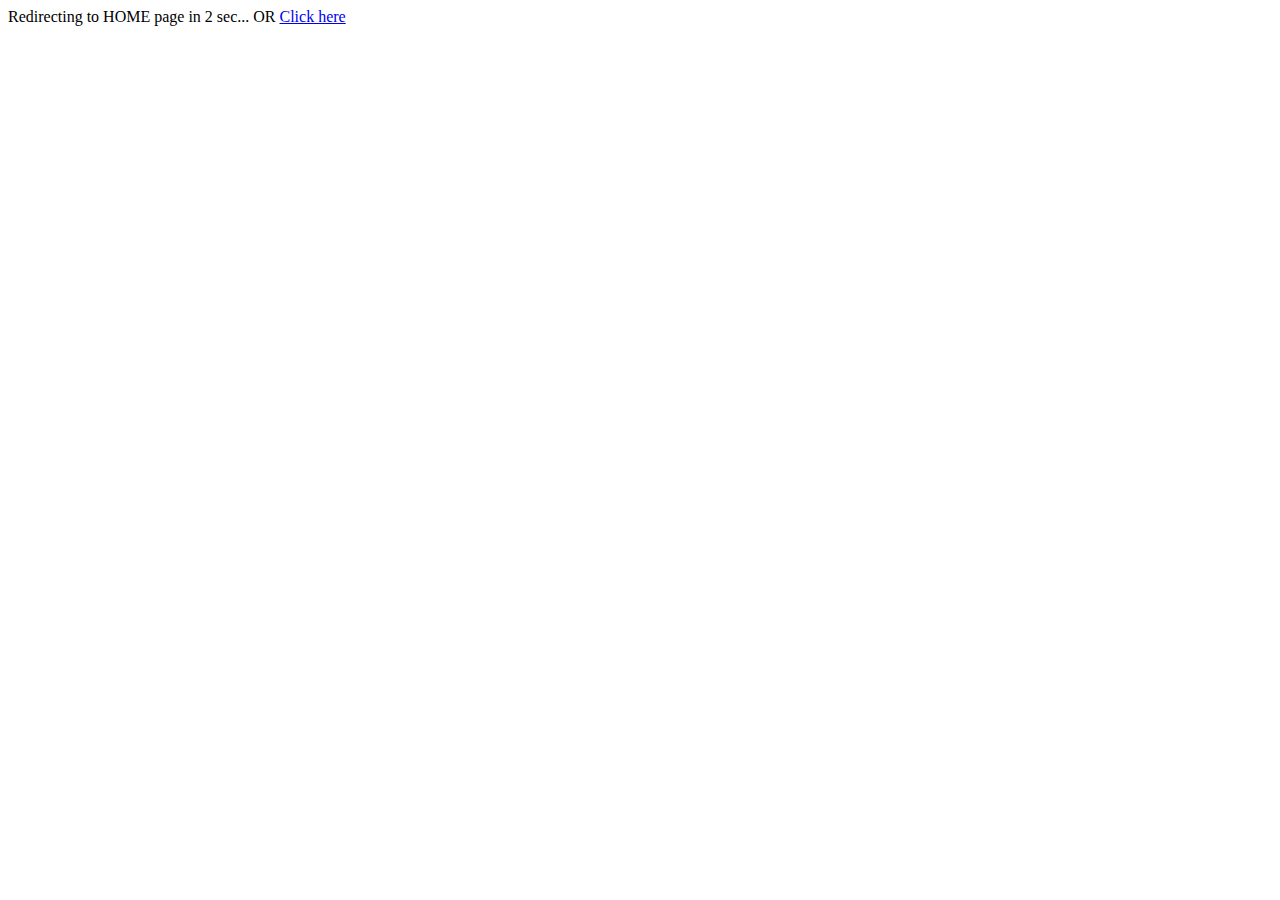
<file: index.html>
<!DOCTYPE html>
<html>
   <head>
      <title>Art Of Burgers</title>
      <meta http-equiv = "refresh" content = "3; url = HOME.html" />
	<meta charset="utf-8">
	<meta name="viewport" content="width=device-width, initial-scale=1.0">
	<link href="https://img.icons8.com/plasticine/2x/hamburger.png" rel="icon" type="image/x-icon" />
   </head>
   <body>
      <span>Redirecting to HOME page in 2 sec... OR <a href="HOME.html">Click here</a></span>
	<!--This was done due to the main file name was HOME and not index and had many internal linkings so instead of changing all links i made a index file with redirecting link-->
   </body>
</html>
</file>
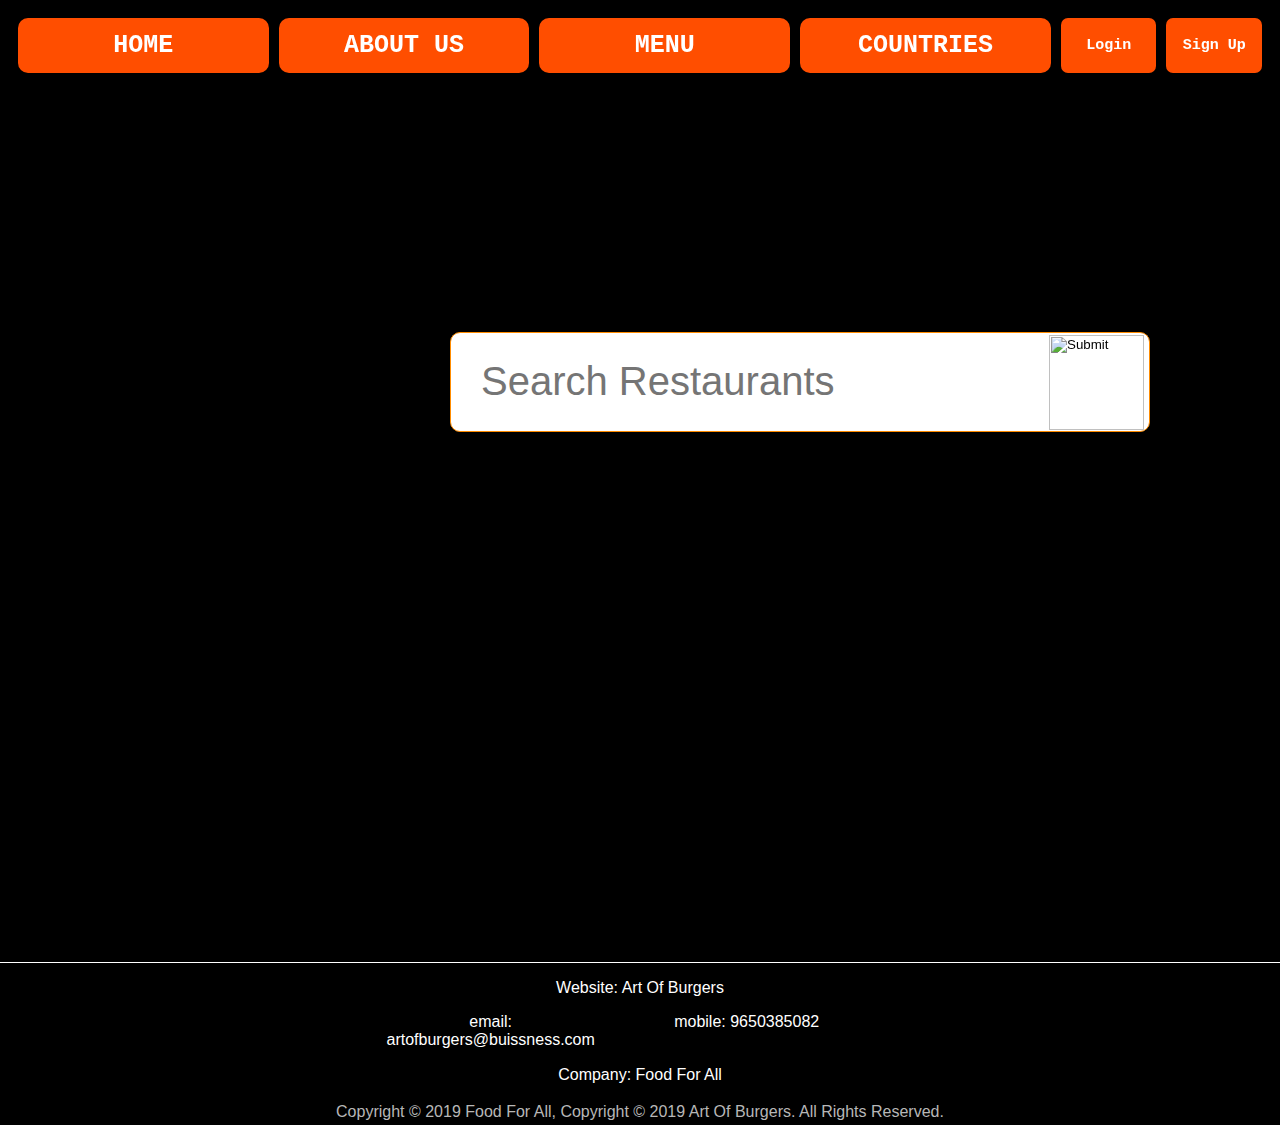
<file: HOME.html>
<!DOCTYPE html>
<html>
<head>
	<meta charset="utf-8">
	<meta name="viewport" content="width=device-width, initial-scale=1.0">
	<title>Art Of Burgers</title>
	<link rel="stylesheet" type="text/css" href="stylesheet.css">
	<link href="https://img.icons8.com/plasticine/2x/hamburger.png" rel="icon" type="image/x-icon" />
	
</head>

<body class="body-c"> <div style="height: 100%">
	<table border="0" class="table1" style="width:100%">
		<tr>
			<td class="tr1" onclick="document.location='#'">HOME</td>
			<td class="tr1" onclick="document.location='#ft'">ABOUT US</td>
			<td class="tr1" onclick="document.location='MENU.html'">MENU</td>
			<td class="tr1" onclick="document.location='COUNTRIES.html'">COUNTRIES</td>
			<td class="login" onclick="document.location='Login.html'">Login</td>
			<td class="login" onclick="document.location='SignUp.html'">Sign Up</td>		
		</tr>
	</table>
<div style="text-align:center; padding-top:0px" class="divForm">
<form method="get">
<input type="text" placeholder="Search Restaurants" class="searchbar">
<input type="image" src="https://www.iconsdb.com/icons/preview/white/search-3-xxl.png" height="95px" width="95px" class="img1">
<!--<img class="img1" name="srch" src="https://icon-library.net/images/search-icon-png/search-icon-png-18.jpg" height="95px" width="95px">-->
</form>
</div>
<div class="footer" id="ft">
	<div style="text-align: center; position: relative; top:10%; display: block">Website: Art Of Burgers</div>
	<div style="text-align: center; position: relative; top:20%; display:flex; width: 40%; justify-content: space-between;margin: 0 auto;">
		<div style="width: 50%;">email: <a href="mailto:artofburgers@buissness.com" style="color: white; text-decoration: none; cursor: pointer;">artofburgers@buissness.com</a></div>
		<div style="width: 70%;">mobile: <a href="tel:9650385082" style="color: white; text-decoration: none; cursor: pointer;">9650385082</a></div>
	</div>
	<div style="text-align: center; position: relative; top:30%; display:block;">Company: Food For All</div>
	<div style="text-align: center; position: relative; top:42%; display:block; color: #b7b7b7">Copyright © 2019 Food For All, Copyright © 2019 Art Of Burgers. All Rights Reserved.</div>	
</div>
</div> </body>
</html>

<script></script>
</file>
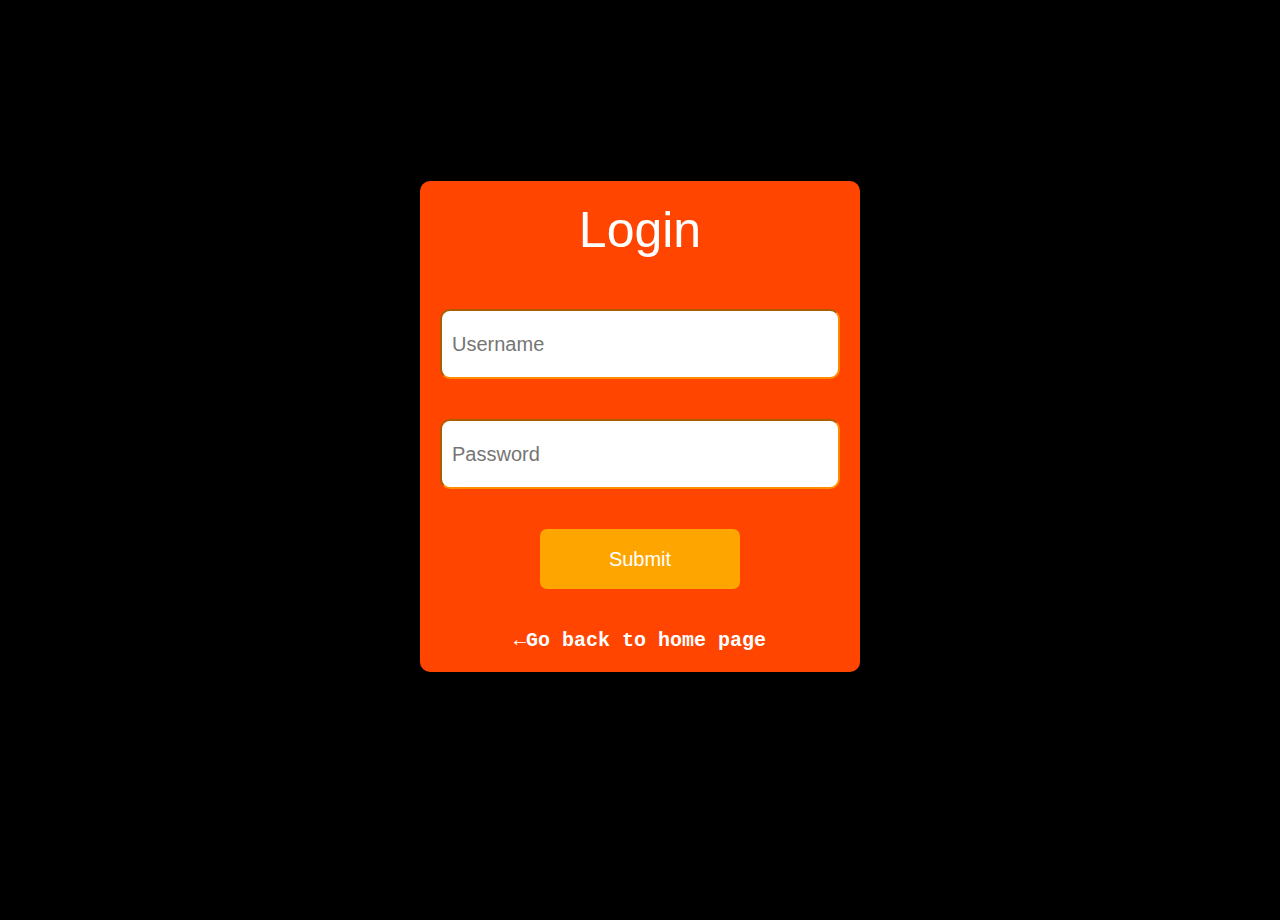
<file: Login.html>
<!DOCTYPE html>
<html lang="">
<head class="html-sp">
				<meta charset="utf-8">
				<meta name="viewport" content="width=device-width, initial-scale=1.0">
				<title>Login</title>
</head>

<body style="overflow: hidden;background-image: url('https://image.freepik.com/free-photo/close-up-burger-with-black-background_23-2148234990.jpg'); 				background-size: cover; background-repeat: no-repeat; background-color: black; height: 100%;">

<div class="container">
	<div style="display: inline-block; margin: 0 auto; padding: 10px; height: 100%;">
		<form style="background-color: #ff4500; border-radius: 10px; position: relative; top: 17vh" method="" action="HOME.html">
			<p style="color: white; padding: 20px; font-family: sans-serif; font-size: 50px; margin: 10px;">Login</p>
			<input class="log-detail" type="text" placeholder="Username" autocomplete="name" required><br>
			<input class="log-detail" type="number" placeholder="Password" autocomplete="new-password" required> <br>
			<input type="submit" placeholder="Log In" onclick="document.location='HOME.html'">
			<p style="font-weight: bold; color:white; font-family: monospace; font-size: 20px; padding-bottom: 20px; outline: none;"><a href="HOME.html" style=" text-decoration: none; color: white;">&#x2190Go back to home page</a></p>
		</form>
	</div>
</div>
	
</body>
</html>
<link rel="stylesheet" href="stylesheet.css"><script></script>
</file>
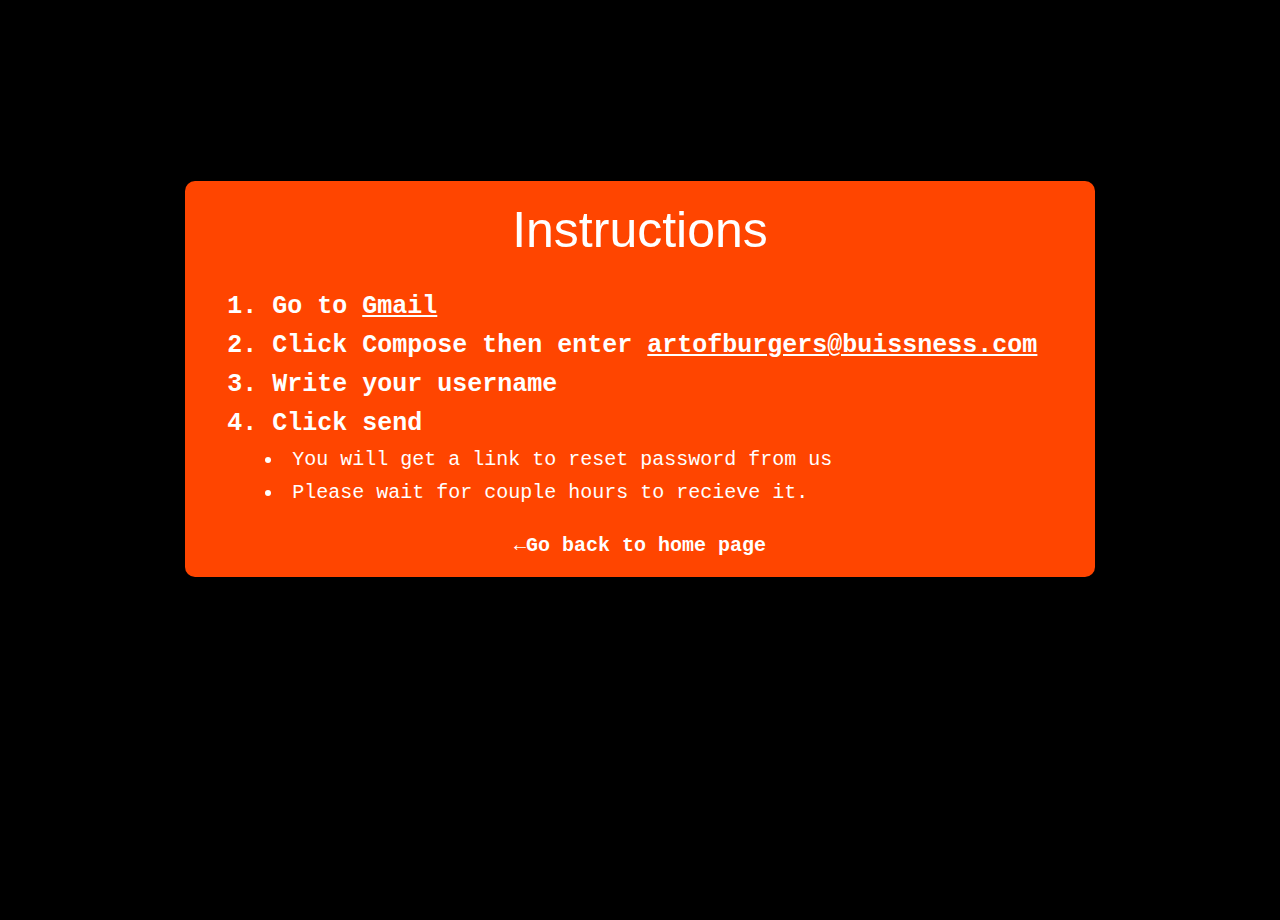
<file: reset.html>
<!DOCTYPE html>
<html lang="">
<head class="html-sp">
				<meta charset="utf-8">
				<meta name="viewport" content="width=device-width, initial-scale=1.0">
				<title>Reset Password</title>
		<link href="https://img.icons8.com/plasticine/2x/hamburger.png" rel="icon" type="image/x-icon" />
</head>

<body style="overflow: hidden;background-image: url('https://image.freepik.com/free-photo/close-up-burger-with-black-background_23-2148234990.jpg'); background-size: cover; background-repeat: no-repeat; background-color: black; height: 100%;">

<div class="container">
	<div style="display: inline-block; margin: 0 auto; padding: 10px; height: 100%;">
		<form style="background-color: #ff4500; border-radius: 10px; position: relative; top: 17vh" method="" action="HOME.html">
			<p style="color: white; padding: 20px; font-family: sans-serif; font-size: 50px; margin: 10px;">Instructions</p>
			<ol type="1" style="font-weight: bold;color:white;font-family: monospace; padding-bottom: 0px;outline: none;padding-right: 50px;width: 93%;margin-right: 50px;padding-left: 0px;">
				<li class="list1">Go to <a href="www.mail.google.com/" style="color: white">Gmail</a></li>
				<li class="list1">Click Compose then enter <a href="mailto:artofburgers@buissness.com" style="color: white">artofburgers@buissness.com</a></li>
				<li class="list1">Write your username</li>
				<li class="list1">Click send</li>
				<ul style="list-style-type: disc;">
					<li class="list2">You will get a link to reset password from us</li>
					<li class="list2">Please wait for couple hours to recieve it.</li>
				</ul>
			</ol>
			
			<p style="font-weight: bold; color:white; font-family: monospace; font-size: 20px; padding-bottom: 20px; outline: none;"><a href="HOME.html" style=" text-decoration: none; color: white;">←Go back to home page</a></p>

		</form>
	</div>
</div>
	
</body>
</html>
<link rel="stylesheet" href="stylesheet.css"><script></script>
</file>
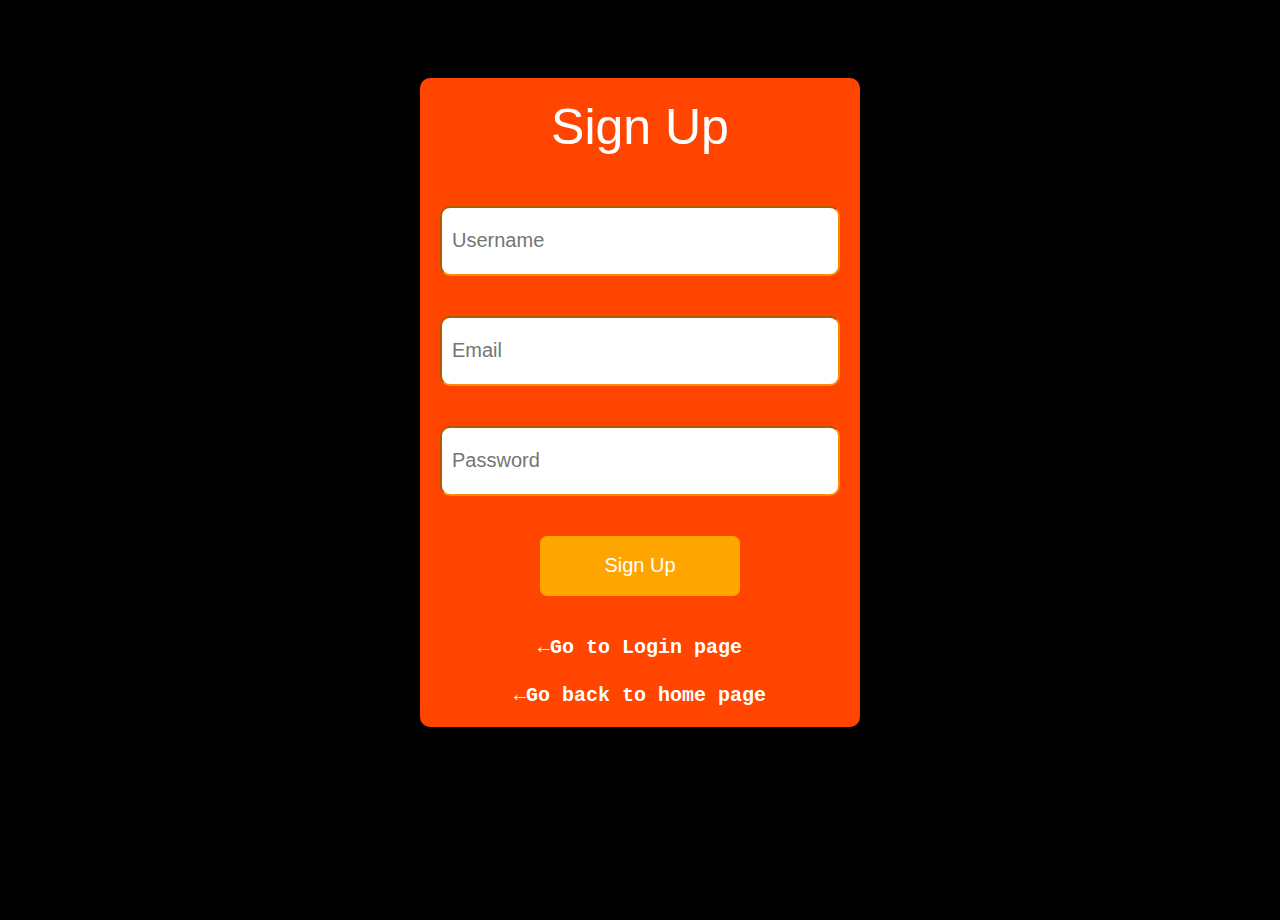
<file: SignUp.html>
<!DOCTYPE html>
<html lang="">
<head class="html-sp">
				<meta charset="utf-8">
				<meta name="viewport" content="width=device-width, initial-scale=1.0">
				<title>Login</title>
</head>

<body style="overflow: hidden;background-image: url('https://image.freepik.com/free-photo/close-up-burger-with-black-background_23-2148234990.jpg'); 				background-size: cover; background-repeat: no-repeat; background-color: black; height: 100%;">

<div class="container">
	<div style="display: inline-block; margin: 0 auto; padding: 10px; height: 100%;">
		<form style="background-color: #ff4500; border-radius: 10px; position: relative; top: 5.5vh">
			<p style="color: white; padding: 20px; font-family: sans-serif; font-size: 50px; margin: 10px;">Sign Up</p>
			<input class="log-detail" type="text" placeholder="Username" autocomplete="name" required><br>
			<input class="log-detail" type="email" placeholder="Email" autocomplete="email" required><br>
			<input class="log-detail" type="number" placeholder="Password" autocomplete="new-password" required><br>
			<input type="submit" value="Sign Up" onclick="document.location='Login.html'">
			<p style="font-weight: bold; color:white; font-family: monospace; font-size: 20px; padding-bottom: 5px; outline: none;"><a href="Login.html" style=" text-decoration: none; color: white;">&#x2190Go to Login page</a></p>
			<p style="font-weight: bold; color:white; font-family: monospace; font-size: 20px; padding-bottom: 20px; outline: none;"><a href="HOME.html" style=" text-decoration: none; color: white;">&#x2190Go back to home page</a></p>
		</form>
	</div>
</div>
	
</body>
</html>
<link rel="stylesheet" href="stylesheet.css"><script></script>
</file>
<file: stylesheet.css>
/*....................................HOME PAGE.........................................*/

html{
  height: 100%;
  margin: 0;
	overflow: auto;
}

.body-c{
	background-image: url("https://image.freepik.com/free-photo/close-up-burger-with-black-background_23-2148234990.jpg");
	background-size: cover;
	background-repeat: no-repeat;
	background-attachment: scroll;
	background-color: black;
	min-height: 100%;
}

.html-sp{
	overflow: hidden;
}

::-webkit-scrollbar {
		 display: none;
}

.footer {
    position: absolute;
    left: 0;
    bottom: -25%;
    width: 100%;
	height: 18%;
    background-color: black;
    color: white;
    text-align: center;
	align-items: center;
	display: block;
	border-top: 1px solid white;
	font-family: sans-serif;
}

.tr1{
	text-align: center;
	color:white;
	font-weight: bold;
	font-family: monospace;
	font-size: 25px;
	background-color: #ff4e00;
	padding: 13px;
	border-radius: 10px;
	width: 21%;
	cursor: pointer;
	transition: transform 0.5s;
}

.tr1:hover{
	text-align: center;
	position:relative;
	color:white;
	font-weight: bold;
	font-family: monospace;
	font-size: 25px;
	background-color: #ff1d00;
	border-radius: 10px;
	cursor: pointer;
	padding: 13px;
	width: 21%;
	transform: scale(1.05);
}

.login{
	text-align: center;
	color:white;
	font-weight: bold;
	font-family: monospace;
	font-size: 15px;
	background-color: #ff4e00;
	width: 8%;
	border-radius: 7px;
	cursor: pointer;
	transition: transform 0.7s;
}

.login:hover{
	text-align: center;
	color:white;
	font-weight: bold;
	font-family: monospace;
	font-size: 17px;
	background-color: #00ffce;
	width: 8%;
	border-radius: 7px;
	cursor: pointer;
	transform: scale(1.1);
}

.table1{
	border-spacing: 10px;
	margin: 0px;
	position: sticky;
	top: 0px;
	left: 0px;
}

.searchbar{
	height:100px;
	font-size:40px;
	width:700px;
	padding:30px;
	box-sizing:border-box;
	border-radius:10px;
	border:solid 1.5px;
	border-color: darkorange;
	outline: none;
	transition: transform 0.5s;
}

.searchbar:focus{
	border-color: #ff4500;
	box-shadow: 0 0 20px #ff4500;
	outline: none;
	transform: scale(1.05);
}

.img1{
	position: relative;
	bottom: -34.5px;
	right: 105px;
}

.divForm:hover{
	transition: transform 0.5s;
	transform: scale(1.03);
}

.divForm{
	transition: transform 0.5s;
	position:absolute;
	text-align: center;
	left: 450px;
	top: 300px;
	padding-bottom: 30px;
}

/*........................................MENU........................................................*/

.menuTemplate{
	transition: transform 0.3s;
	position: absolute;
	border: solid black auto;
	background: white;
	border-radius: 10px;
	margin-left: 30px;
}

.menuTemplate:hover{
	transform: scale(1.05);
	box-shadow: 0 0 20px #ff4500;
}

.menuTextBox{
	font-family: sans-serif;
	font-size: 30px;
	color: #ff4e00;
	font-weight: 600;
	border-bottom: 1.5px solid #ff4e00;
	padding: 10px;
}

.menuInfo{
	margin-top: 5px; 
	display: flex; 
	justify-content: space-between;
	padding: 10px;
}

.menuInfo-inner{
	color:#ff4e00; 
	font-weight: bold; 
	font-family: sans-serif; 
	font-size: 30px;
}

.table1-modify1{
	border-spacing: 10px;
	margin: 0px;
	position: relative;
	top: 0px;
	left: 0px;
}

/*........................................COUNTRIES........................................................*/

.td1{
	text-align: center;
	color:white;
	font-weight: bold;
	font-family: monospace;
	font-size: 25px;
	text-shadow: -1px -1px 0 #000, 1px -1px 0 #000, -1px 1px 0 #000, 1px 1px 0 #000, -1px -1px 0 #000, 1px -1px 0 #000, -1px 1px 0 #000, 1px 1px 0 #000;
	padding: 15px;
}

/*........................................LOGIN/SIGNUP........................................................*/

.container{
	text-align: center;
	width: 100%;
	height: 100%;
	list-style-position: inside;
}

.log-detail{
	padding-left: 10px;
	width: 400px;
	height: 70px;
	border-radius: 10px;
	border: 1;
	margin: 20px;
	border-color: darkorange;
	background-color: white;
	outline: none;
	box-sizing:border-box;
	font-size: 20px;
	transition: transform 0.3s;
}

.log-detail:focus{
	font-size: 25px;
}
input[type=submit]{
	width: 200px;
	height: 60px;
	padding: 5px;
	margin: 20px;
	outline: none;
	box-sizing:border-box;
	border-radius: 7px;
	border: 0px;
	background-color: orange;
	font-size: 20px;
	color: white;
}

input[type=submit]:hover{
	border: 2px;
	border-style: outset;
	border-color: darkorange;
	font-weight: bold;
	font-size: 25px;
}
.list1 {
	position: relative;
	left: 5%; text-align: left;
	padding-bottom: 10px;
	font-size: 25px;
}

.list2 {
	position: relative;
	left: 5%; text-align: left;
	padding-bottom: 10px;
	font-size: 20px;
	font-weight: normal;
}
</file>
